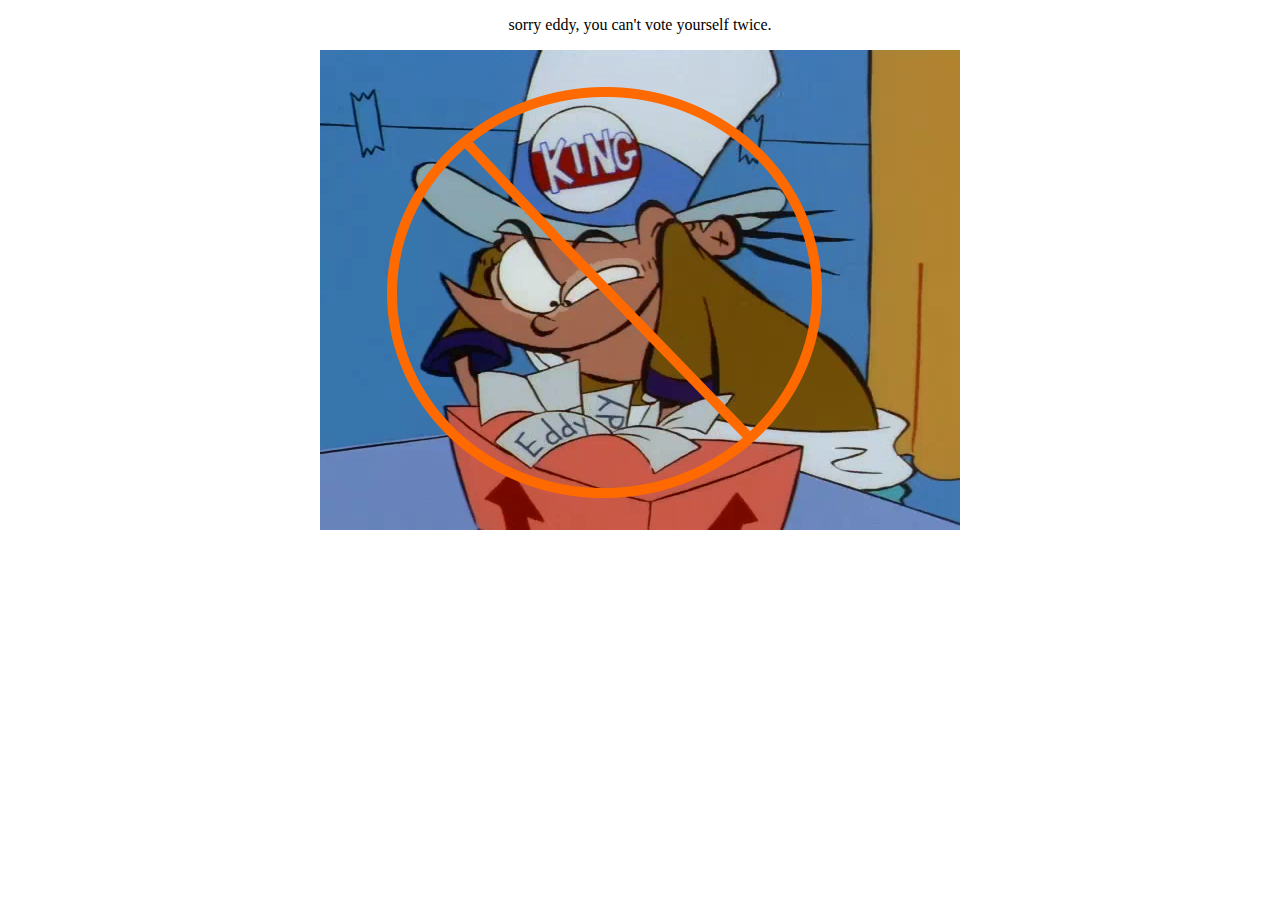
<file: 2024/eene-rating/alreadyvoted.html>
<!DOCTYPE html>
<html>
<head>
  <meta charset="utf-8">
  <title>Already voted.</title>
</head>
<body align="center">

  <p>sorry eddy, you can't vote yourself twice.</p>
  <img src="./res/eddy.png" />

</body>
</html>
</file>
